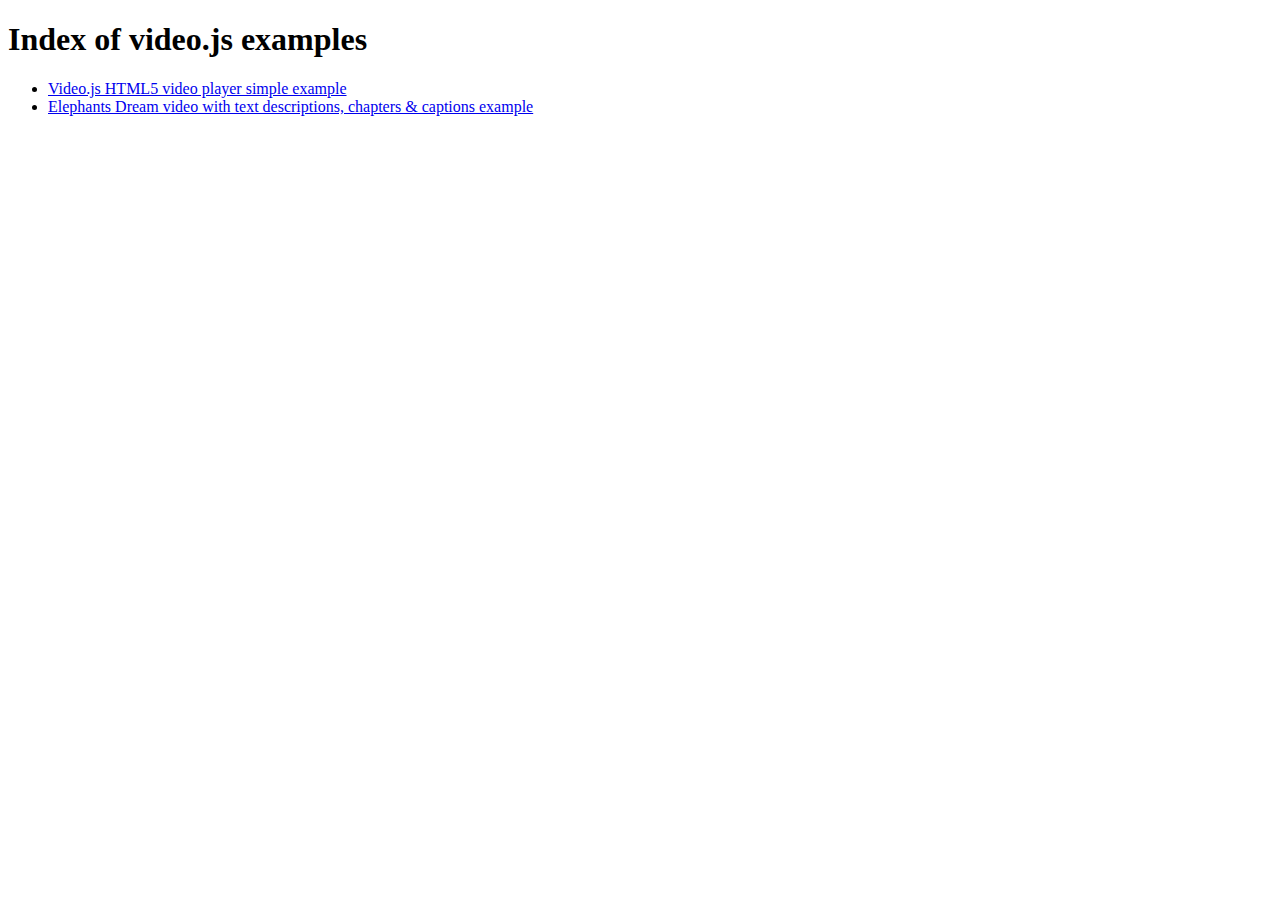
<file: LL/myproject/video.js-main/docs/examples/index.html>
<!DOCTYPE html>
<html lang="en">

<head>
  <meta charset="utf-8" />
  <title>Index of video.js examples</title>
</head>
<body>

  <h1>Index of video.js examples</h1>
  <ul>
    <li><a href="simple-embed">Video.js HTML5 video player simple example</a></li>
    <li><a href="elephantsdream">Elephants Dream video with text descriptions, chapters &amp; captions example</a></li>
  </ul>

</body>

</html>
</file>
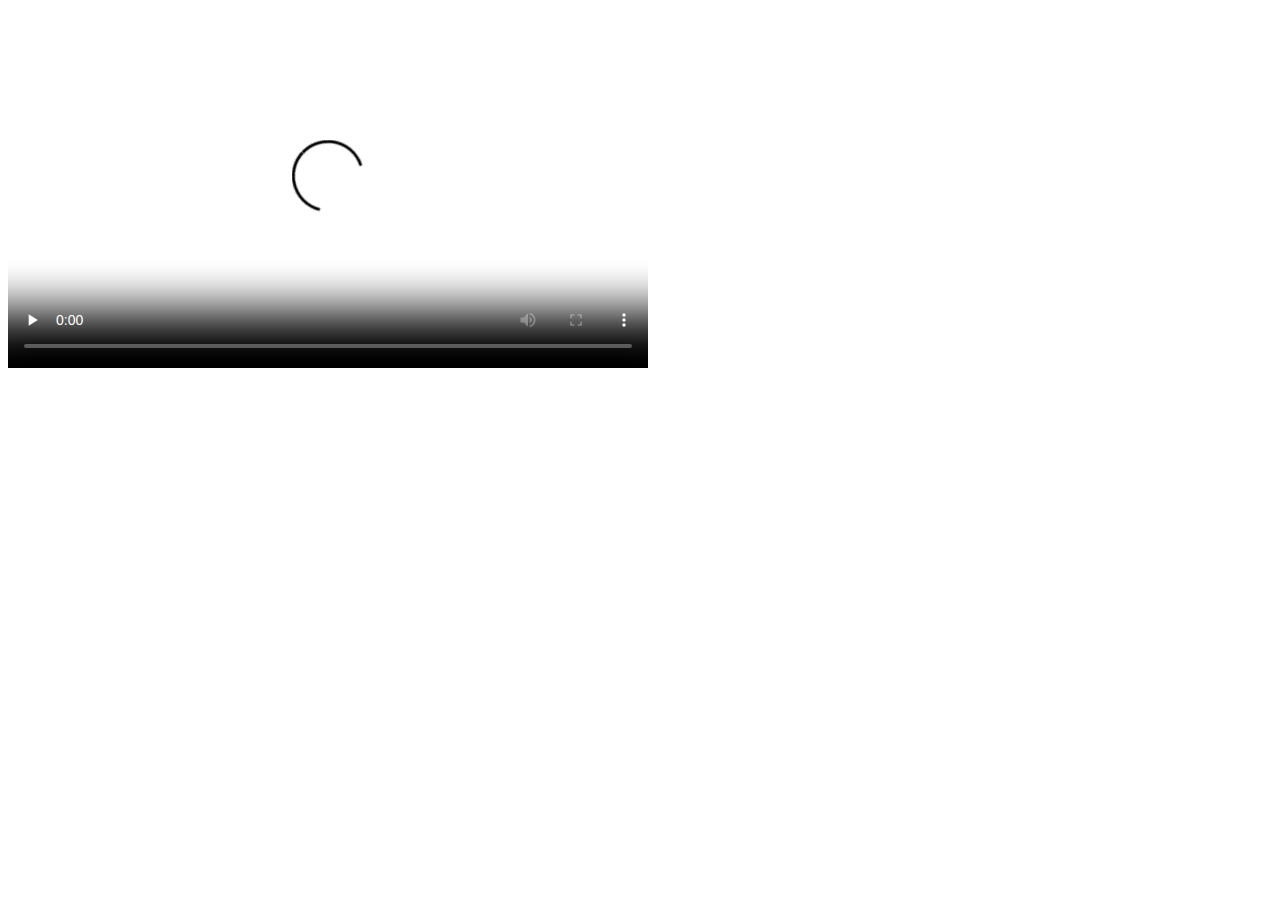
<file: LL/myproject/video.js-main/docs/examples/elephantsdream/index.html>
<!DOCTYPE html>
<html lang="en">
<head>

  <meta charset="utf-8" />
  <title>Video.js Text Descriptions, Chapters &amp; Captions Example</title>

  <link href="http://vjs.zencdn.net/7.0/video-js.min.css" rel="stylesheet">
  <script src="http://vjs.zencdn.net/7.0/video.min.js"></script>

</head>
<body>

  <!-- NOTE: we have to disable native Text Track support for the HTML5 tech,
             since even HTML5 video players with native Text Track support
             don't currently support 'description' text tracks in any
             useful way! Currently this means that iOS will not display
            ANY text tracks -->
  <video id="example_video_1" class="video-js" controls preload="none" width="640" height="360"
      data-setup='{ "html5" : { "nativeTextTracks" : false } }'
      poster="http://d2zihajmogu5jn.cloudfront.net/elephantsdream/poster.png">

    <source src="//d2zihajmogu5jn.cloudfront.net/elephantsdream/ed_hd.mp4" type="video/mp4">
    <source src="//d2zihajmogu5jn.cloudfront.net/elephantsdream/ed_hd.ogg" type="video/ogg">

    <track kind="captions" src="captions.en.vtt" srclang="en" label="English" default>
    <track kind="captions" src="captions.sv.vtt" srclang="sv" label="Swedish">
    <track kind="captions" src="captions.ru.vtt" srclang="ru" label="Russian">
    <track kind="captions" src="captions.ja.vtt" srclang="ja" label="Japanese">
    <track kind="captions" src="captions.ar.vtt" srclang="ar" label="Arabic">

    <track kind="descriptions" src="descriptions.en.vtt" srclang="en" label="English">

    <track kind="chapters" src="chapters.en.vtt" srclang="en" label="English">

    <p class="vjs-no-js">To view this video please enable JavaScript, and consider upgrading to a web browser that <a href="https://videojs.com/html5-video-support/" target="_blank">supports HTML5 video</a></p>
  </video>

</body>

</html>
</file>
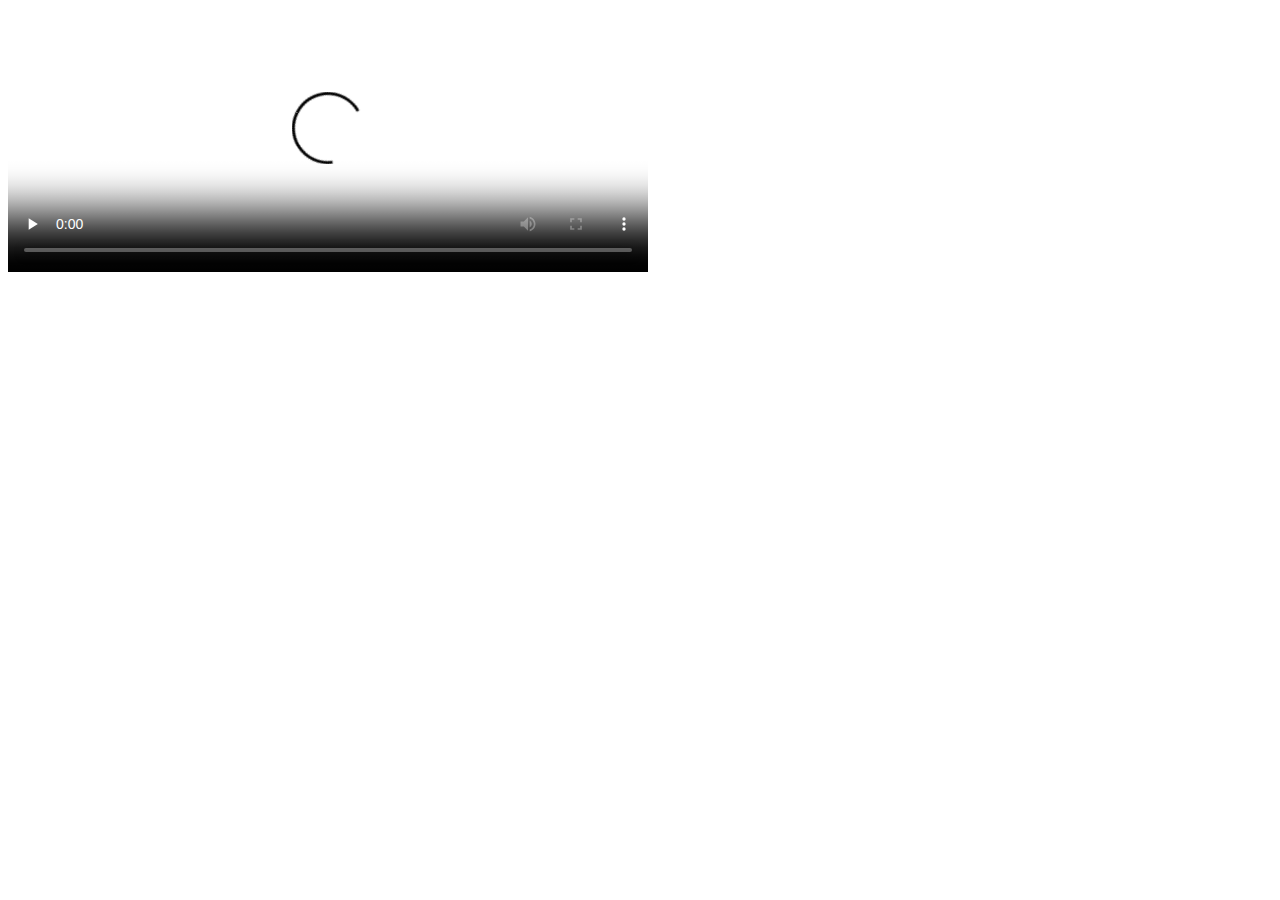
<file: LL/myproject/video.js-main/docs/examples/simple-embed/index.html>
<!DOCTYPE html>
<html lang="en">
<head>

    <title>Video.js | HTML5 Video Player</title>
    <link href="http://vjs.zencdn.net/7.0/video-js.min.css" rel="stylesheet">
    <script src="http://vjs.zencdn.net/7.0/video.min.js"></script>

</head>
<body>

  <video id="example_video_1" class="video-js" controls preload="none" width="640" height="264" poster="http://vjs.zencdn.net/v/oceans.png" data-setup="{}">
    <source src="http://vjs.zencdn.net/v/oceans.mp4" type="video/mp4">
    <source src="http://vjs.zencdn.net/v/oceans.webm" type="video/webm">
    <source src="http://vjs.zencdn.net/v/oceans.ogv" type="video/ogg">
    <track kind="captions" src="../shared/example-captions.vtt" srclang="en" label="English">
    <track kind="subtitles" src="../shared/example-captions.vtt" srclang="en" label="English">
    <p class="vjs-no-js">To view this video please enable JavaScript, and consider upgrading to a web browser that <a href="https://videojs.com/html5-video-support/" target="_blank">supports HTML5 video</a></p>
  </video>

</body>

</html>
</file>
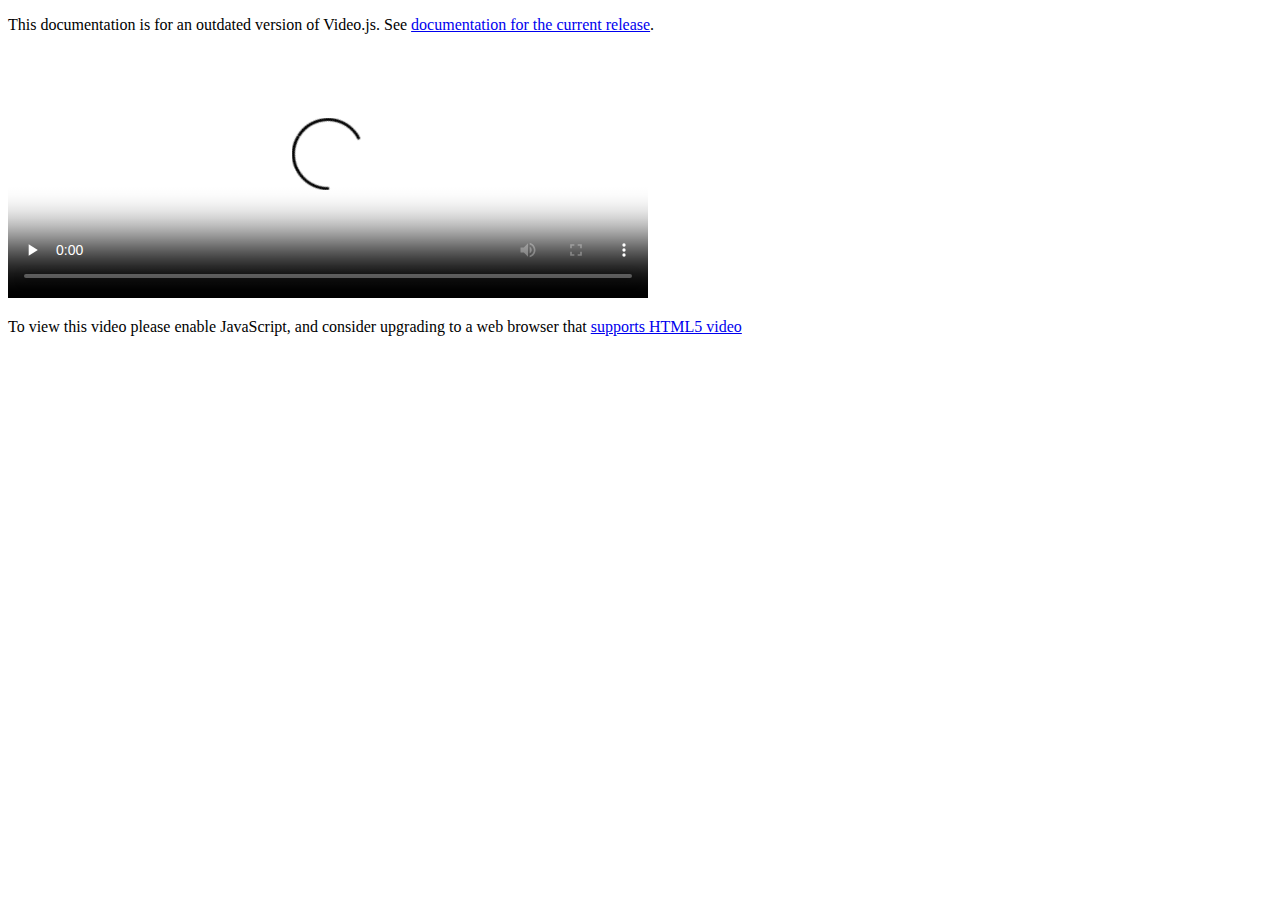
<file: LL/myproject/video.js-main/docs/legacy-docs/examples/simple-embed/index.html>
<!DOCTYPE html>
<html lang="en">

<head>

    <title>Video.js | HTML5 Video Player</title>
    <link href="http://vjs.zencdn.net/5.0.2/video-js.css" rel="stylesheet">
    <script src="http://vjs.zencdn.net/ie8/1.1.0/videojs-ie8.min.js"></script>
    <script src="http://vjs.zencdn.net/5.0.2/video.js"></script>

<link rel="canonical" href="https://docs.videojs.com">
</head>

<body>
<p class="legacydocsnote">This documentation is for an outdated version of Video.js. See <a href="https://docs.videojs.com">documentation for the current release</a>.


  <video id="example_video_1" class="video-js vjs-default-skin" controls preload="none" width="640" height="264" poster="http://vjs.zencdn.net/v/oceans.png" data-setup="{}">
    <source src="http://vjs.zencdn.net/v/oceans.mp4" type="video/mp4">
    <source src="http://vjs.zencdn.net/v/oceans.webm" type="video/webm">
    <source src="http://vjs.zencdn.net/v/oceans.ogv" type="video/ogg">
    <track kind="captions" src="../shared/example-captions.vtt" srclang="en" label="English"></track>
    <!-- Tracks need an ending tag thanks to IE9 -->
    <track kind="subtitles" src="../shared/example-captions.vtt" srclang="en" label="English"></track>
    <!-- Tracks need an ending tag thanks to IE9 -->
    <p class="vjs-no-js">To view this video please enable JavaScript, and consider upgrading to a web browser that <a href="http://videojs.com/html5-video-support/" target="_blank">supports HTML5 video</a></p>
  </video>
</body>

</html>
</file>
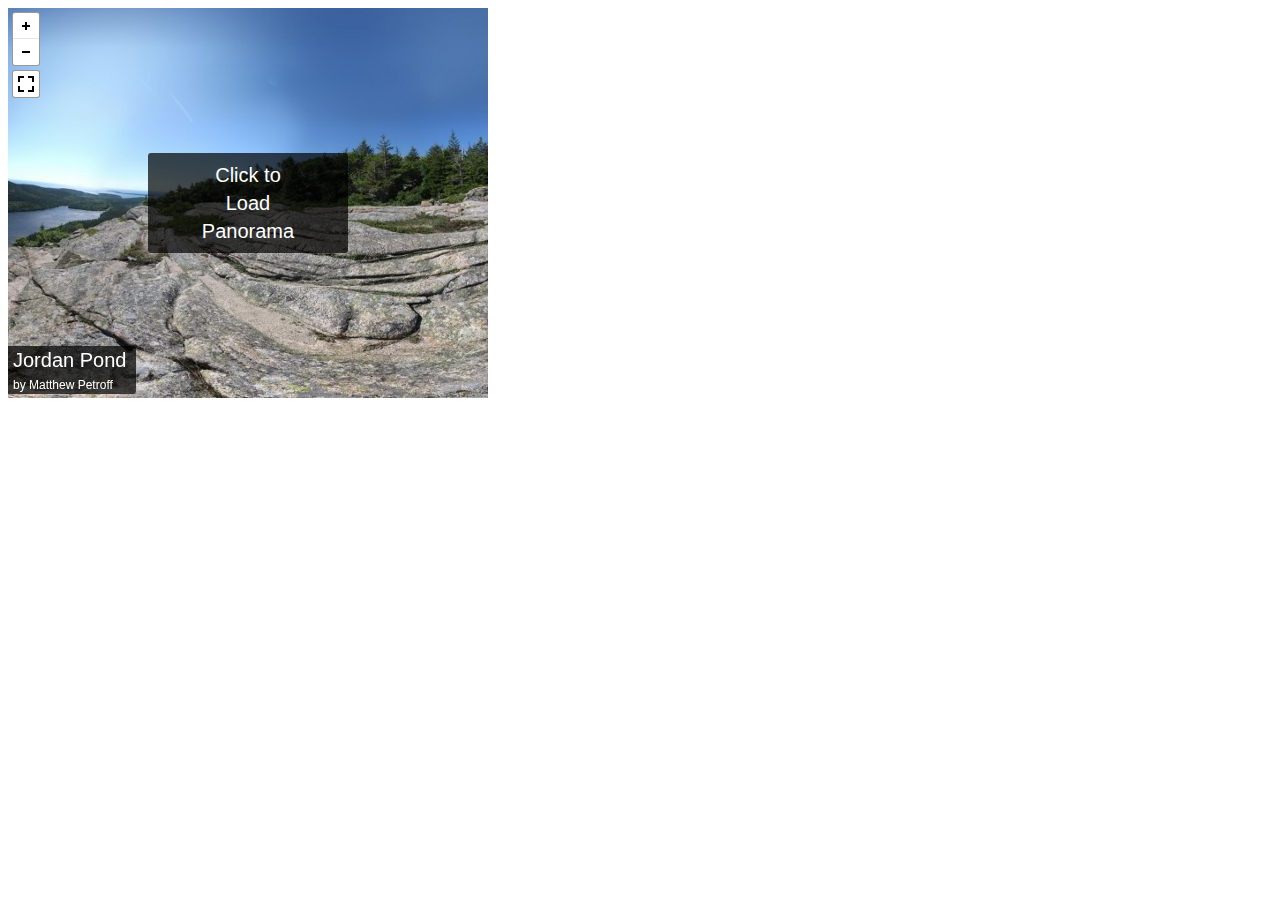
<file: LL/myproject/pannellum-2.5.6/examples/example-cube.htm>
<!DOCTYPE HTML>
<html>
<head>
    <title>pannellum embed example</title>
    <meta http-equiv="Content-Type" content="text/html; charset=UTF-8" />
</head>
<body>
    <iframe width="480" height="390" allowfullscreen style="border-style:none;" src="../src/standalone/pannellum.htm?config=../../examples/example-cube.json"></iframe>
</body>
</html>
</file>
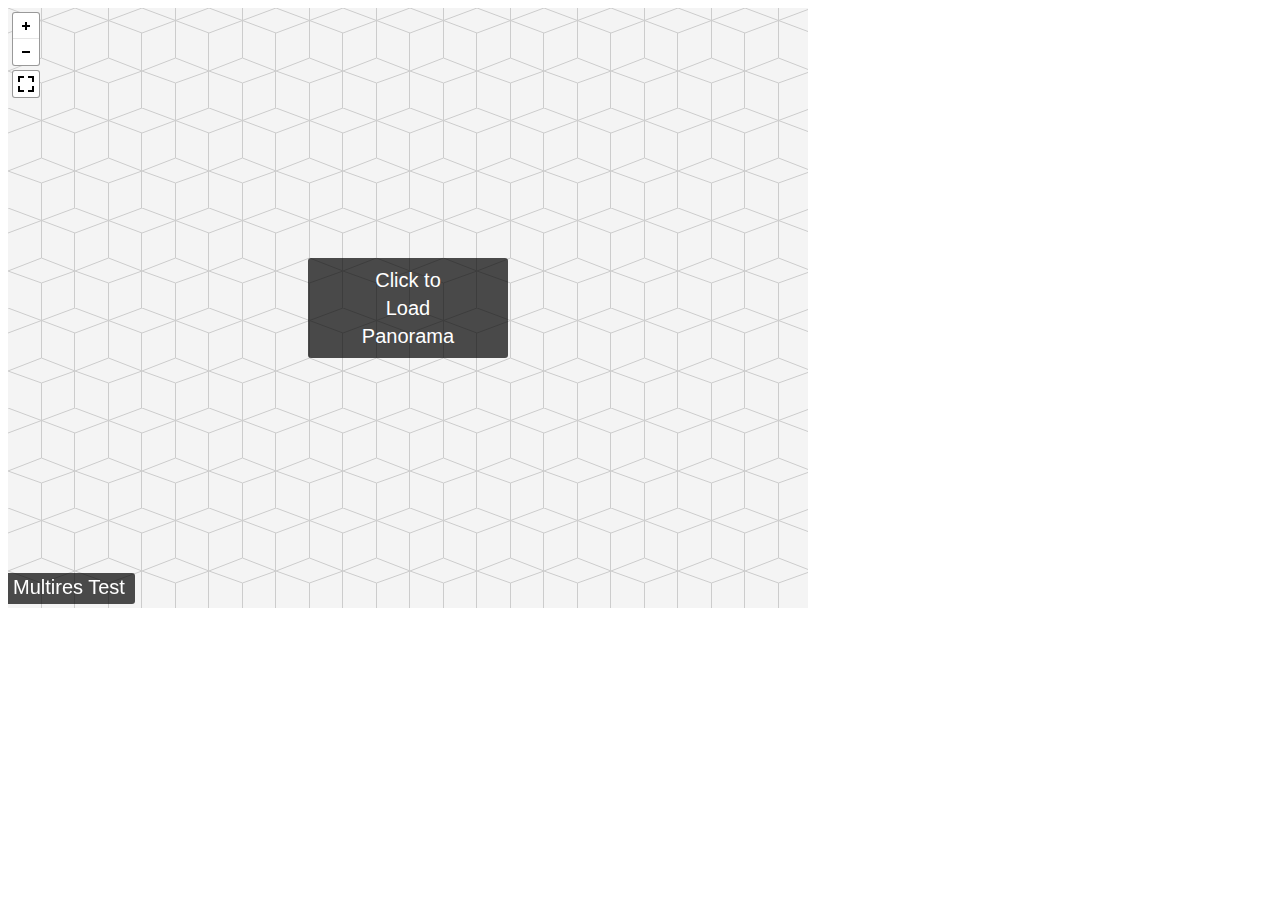
<file: LL/myproject/pannellum-2.5.6/examples/example-multires.htm>
<!DOCTYPE HTML>
<html>
<head>
    <title>pannellum embed example</title>
    <meta http-equiv="Content-Type" content="text/html; charset=UTF-8" />
</head>
<body>
    <iframe width="800" height="600" allowfullscreen style="border-style:none;" src="../src/standalone/pannellum.htm?config=../../examples/example-multires.json"></iframe>
</body>
</html>
</file>
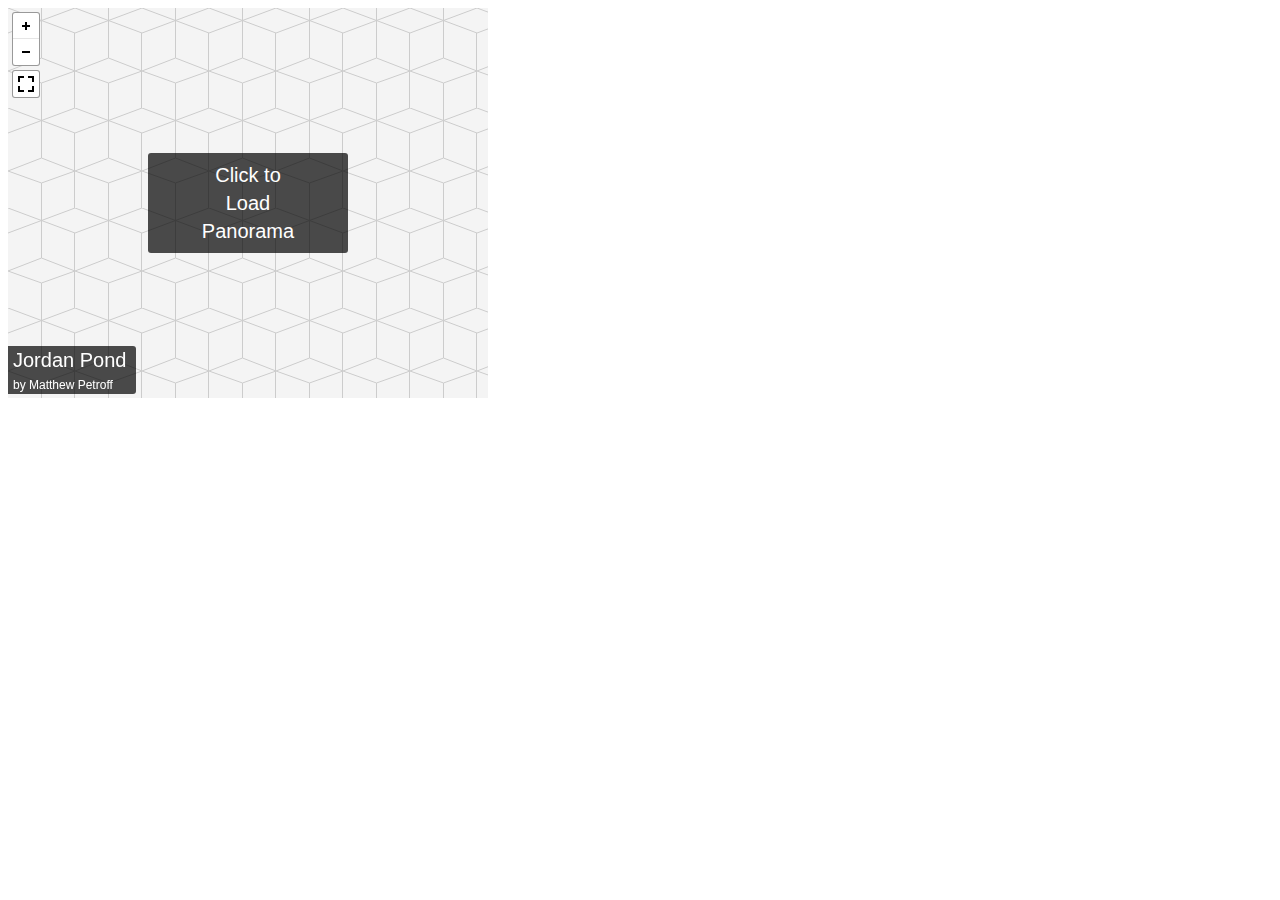
<file: LL/myproject/pannellum-2.5.6/examples/example-tour.htm>
<!DOCTYPE HTML>
<html>
<head>
    <title>pannellum embed example</title>
    <meta http-equiv="Content-Type" content="text/html; charset=UTF-8" />
</head>
<body>
    <iframe width="480" height="390" allowfullscreen style="border-style:none;" src="../src/standalone/pannellum.htm?config=../../examples/example-tour.json"></iframe>
</body>
</html>
</file>
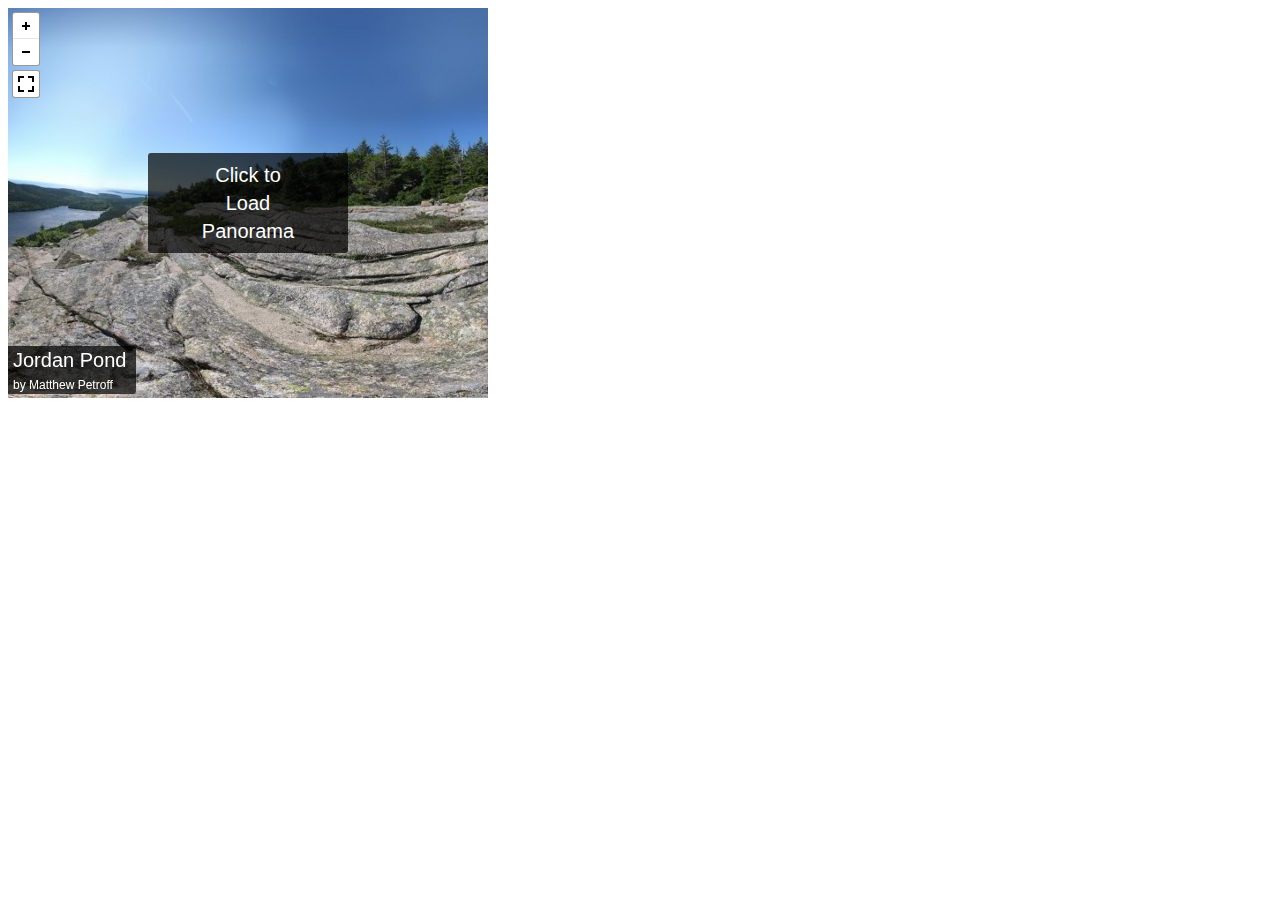
<file: LL/myproject/pannellum-2.5.6/examples/example.htm>
<!DOCTYPE HTML>
<html>
<head>
    <title>pannellum embed example</title>
    <meta http-equiv="Content-Type" content="text/html; charset=UTF-8" />
</head>
<body>
    <iframe width="480" height="390" allowfullscreen style="border-style:none;" src="../src/standalone/pannellum.htm?panorama=../../examples/examplepano.jpg&amp;title=Jordan%20Pond&amp;author=Matthew%20Petroff&amp;preview=../../examples/examplepano-preview.jpg"></iframe>
</body>
</html>
</file>
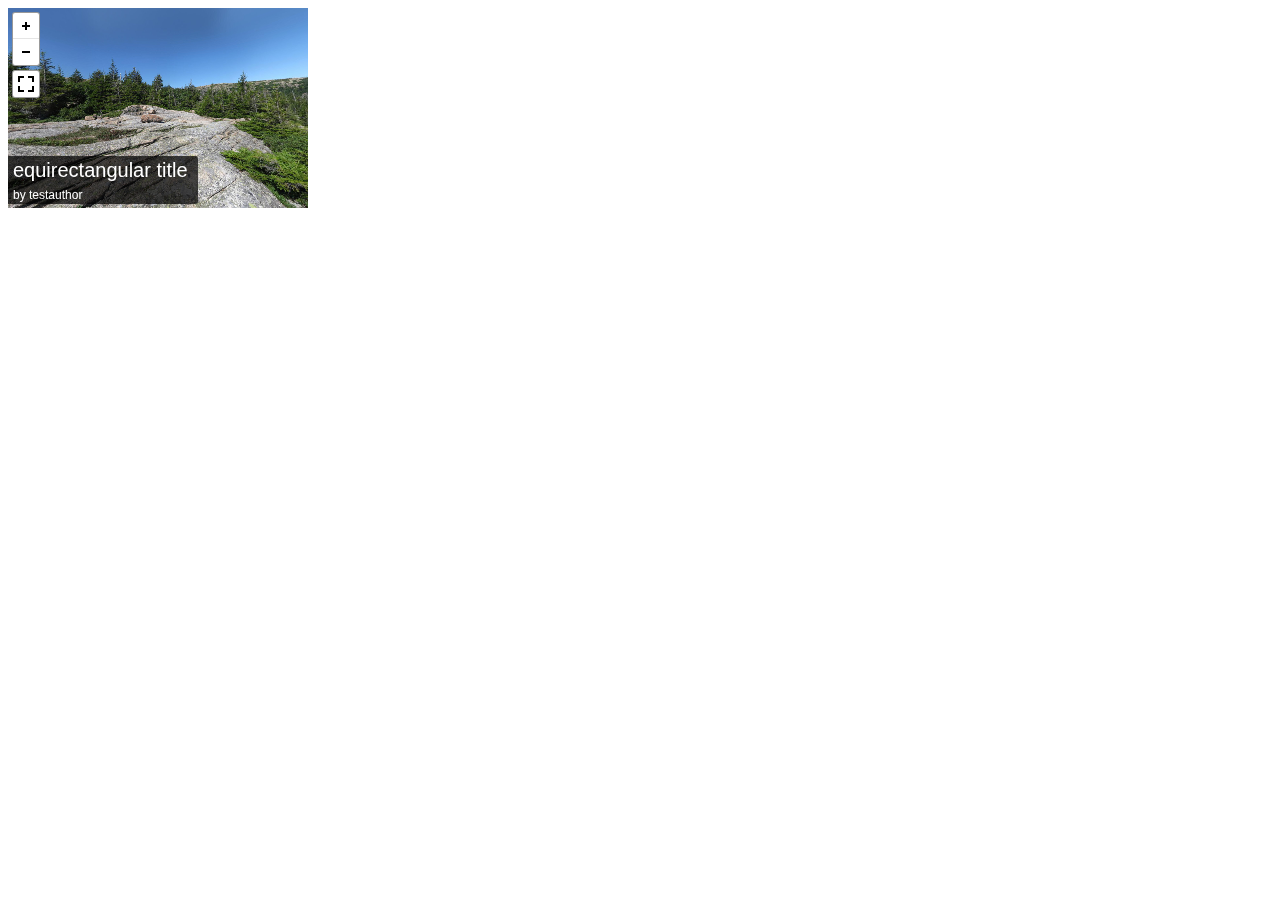
<file: LL/myproject/pannellum-2.5.6/tests/tests.html>
<!DOCTYPE HTML>
<html>
<head>
    <meta charset="utf-8">
    <meta name="viewport" content="width=device-width, initial-scale=1.0">
    <title>Pannellum Tests</title>
    <link rel="stylesheet" href="../src/css/pannellum.css"/>
    <script type="text/javascript" src="../src/js/libpannellum.js"></script>
    <script type="text/javascript" src="../src/js/pannellum.js"></script>
    <style>
    #panorama {
        width: 300px;
        height: 200px;
    }
    </style>
</head>
<body>

<div id="panorama"></div>
<script>
viewer = pannellum.viewer('panorama', ﻿{
    "default": {
        "author": "testauthor",
        "firstScene": "equirectangular",
        "autoLoad": true
    },
    
    "scenes": {
        "cube": {
            "title": "cube title",
            "type": "cubemap",
            "cubeMap": [
                "../examples/multires/1/f00.png",
                "../examples/multires/1/r00.png",
                "../examples/multires/1/b00.png",
                "../examples/multires/1/l00.png",
                "../examples/multires/1/u00.png",
                "../examples/multires/1/d00.png"
            ],
            "hotSpots": [
                {
                    "pitch": -12,
                    "yaw": 170,
                    "type": "info",
                    "text": "info test"
                },
                {
                    "pitch": -10,
                    "yaw": -50,
                    "type": "info",
                    "text": "link test",
                    "URL": "https://github.com/mpetroff/pannellum"
                },
                {
                    "pitch": 0,
                    "yaw": -10,
                    "type": "scene",
                    "text": "scene test",
                    "sceneId": "multires"
                }
            ]
        },

        "equirectangular": {
            "title": "equirectangular title",
            "panorama": "../examples/examplepano.jpg"
        },

        "multires": {
            "title": "multires title",
            "type": "multires",
            "hfov": 85,
            "multiRes": {
                "basePath": "../examples/multires",
                "path": "/%l/%s%x%y",
                "fallbackPath": "/fallback/%s",
                "extension": "png",
                "tileResolution": 256,
                "maxLevel": 4,
                "cubeResolution": 2048
            }
        }
    }
});
</script>

</body>
</html>
</file>
<file: LL/myproject/pannellum-2.5.6/src/css/pannellum.css>
.pnlm-container {
    margin: 0;
    padding: 0;
    overflow: hidden;
    position: relative;
    cursor: default;
    width: 100%;
    height: 100%;
    font-family: Helvetica, "Nimbus Sans L", "Liberation Sans", Arial, sans-serif;
    background: #f4f4f4 url('img/background.svg') repeat;
    -webkit-user-select: none;
    -khtml-user-select: none;
    -moz-user-select: none;
    -o-user-select: none;
    -ms-user-select: none;
    user-select: none;
    outline: 0;
    line-height: 1.4;
    contain: content;
}

.pnlm-container * {
    box-sizing: content-box;
}

.pnlm-ui {
    position: absolute;
    width: 100%;
    height: 100%;
    z-index: 1;
}

.pnlm-grab {
    cursor: grab;
    cursor: url('img/grab.svg') 12 8, default;
}

.pnlm-grabbing {
    cursor: grabbing;
    cursor: url('img/grabbing.svg') 12 8, default;
}

.pnlm-sprite {
    background-image: url('img/sprites.svg');
}

.pnlm-container:-moz-full-screen {
    height: 100% !important;
    width: 100% !important;
    position: static !important;
}
.pnlm-container:-webkit-full-screen {
    height: 100% !important;
    width: 100% !important;
    position: static !important;
}
.pnlm-container:-ms-fullscreen {
    height: 100% !important;
    width: 100% !important;
    position: static !important;
}
.pnlm-container:fullscreen {
    height: 100% !important;
    width: 100% !important;
    position: static !important;
}

.pnlm-render-container {
    cursor: inherit;
    
    /* Fix display bug in Safari 7 */
    position: absolute;
    height: 100%;
    width: 100%;
}

.pnlm-controls {
    margin-top: 4px;
    background-color: #fff;
    border: 1px solid #999;
    border-color: rgba(0,0,0,0.4);
    border-radius: 3px;
    cursor: pointer;
    z-index: 2;
    /* Fix Safari fullscreen bug */
    -webkit-transform: translateZ(9999px);
    transform: translateZ(9999px);
}

.pnlm-control:hover {
    background-color: #f8f8f8;
}

.pnlm-controls-container {
    position: absolute;
    top: 0;
    left: 4px;
    z-index: 1;
}

.pnlm-zoom-controls {
    width: 26px;
    height: 52px;
}

.pnlm-zoom-in {
    width: 100%;
    height: 50%;
    position: absolute;
    top: 0;
    border-radius: 3px 3px 0 0;
}

.pnlm-zoom-out {
    width: 100%;
    height: 50%;
    position: absolute;
    bottom: 0;
    background-position: 0 -26px;
    border-top: 1px solid #ddd;
    border-top-color: rgba(0,0,0,0.10);
    border-radius: 0 0 3px 3px;
}

.pnlm-fullscreen-toggle-button, .pnlm-orientation-button, .pnlm-hot-spot-debug-indicator {
    width: 26px;
    height: 26px;
}

.pnlm-hot-spot-debug-indicator {
    position: absolute;
    top: 50%;
    left: 50%;
    width: 26px;
    height: 26px;
    margin: -13px 0 0 -13px;
    background-color: rgba(255, 255, 255, 0.5);
    border-radius: 13px;
    display: none;
}

.pnlm-orientation-button-inactive {
    background-position: 0 -156px;
}

.pnlm-orientation-button-active {
    background-position: 0 -182px;
}

.pnlm-fullscreen-toggle-button-inactive {
    background-position: 0 -52px;
}

.pnlm-fullscreen-toggle-button-active {
    background-position: 0 -78px;
}

.pnlm-panorama-info {
    position: absolute;
    bottom: 4px;
    background-color: rgba(0,0,0,0.7);
    border-radius: 0 3px 3px 0;
    padding-right: 10px;
    color: #fff;
    text-align: left;
    display: none;
    z-index: 2;
    /* Fix Safari fullscreen bug */
    -webkit-transform: translateZ(9999px);
    transform: translateZ(9999px);
}

.pnlm-title-box {
    position: relative;
    font-size: 20px;
    display: table;
    padding-left: 5px;
    margin-bottom: 3px;
}

.pnlm-author-box {
    position: relative;
    font-size: 12px;
    display: table;
    padding-left: 5px;
}

.pnlm-load-box {
    position: absolute;
    top: 50%;
    left: 50%;
    width: 200px;
    height: 150px;
    margin: -75px 0 0 -100px;
    background-color: rgba(0,0,0,0.7);
    border-radius: 3px;
    text-align: center;
    font-size: 20px;
    display: none;
    color: #fff;
}

.pnlm-load-box p {
    margin: 20px 0;
}

.pnlm-lbox {
    position: absolute;
    top: 50%;
    left: 50%;
    width: 20px;
    height: 20px;
    margin: -10px 0 0 -10px;
    display: none;
}

.pnlm-loading {
    animation-duration: 1.5s;
    -webkit-animation-duration: 1.5s;
    animation-name: pnlm-mv;
    -webkit-animation-name: pnlm-mv;
    animation-iteration-count: infinite;
    -webkit-animation-iteration-count: infinite;
    animation-timing-function: linear;
    -webkit-animation-timing-function: linear;
    height: 10px;
    width: 10px;
    background-color: #fff;
    position: relative;
}

@keyframes pnlm-mv {
    from {left:0;top:0;}
    25% {left:10px;top:0;}
    50% {left:10px;top:10px;}
    75% {left:0;top:10px;}
    to {left:0;top:0;}
}

@-webkit-keyframes pnlm-mv {
    from {left:0;top:0;}
    25% {left:10px;top:0;}
    50% {left:10px;top:10px;}
    75% {left:0;top:10px;}
    to {left:0;top:0;}
}

.pnlm-load-button {
    position: absolute;
    top: 50%;
    left: 50%;
    width: 200px;
    height: 100px;
    margin: -50px 0 0 -100px;
    background-color: rgba(0,0,0,.7);
    border-radius: 3px;
    text-align: center;
    font-size: 20px;
    display: table;
    color: #fff;
    cursor: pointer;
}

.pnlm-load-button:hover {
    background-color: rgba(0,0,0,.8);
}

.pnlm-load-button p {
    display: table-cell;
    vertical-align: middle;
}

.pnlm-info-box {
    font-size: 15px;
    position: absolute;
    top: 50%;
    left: 50%;
    width: 200px;
    height: 150px;
    margin: -75px 0 0 -100px;
    background-color: #000;
    border-radius: 3px;
    display: table;
    text-align: center;
    color: #fff;
    table-layout: fixed;
}

.pnlm-info-box a, .pnlm-author-box a {
    color: #fff;
    word-wrap: break-word;
    overflow-wrap: break-word;
}

.pnlm-info-box p {
    display: table-cell;
    vertical-align: middle;
    padding: 0 5px 0 5px;
}

.pnlm-error-msg {
    display: none;
}

.pnlm-about-msg {
    font-size: 11px;
    line-height: 11px;
    color: #fff;
    padding: 5px 8px 5px 8px;
    background: rgba(0,0,0,0.7);
    border-radius: 3px;
    position: absolute;
    top: 50px;
    left: 50px;
    display: none;
    opacity: 0;
    -moz-transition: opacity .3s ease-in-out;
    -webkit-transition: opacity .3s ease-in-out;
    -o-transition: opacity .3s ease-in-out;
    -ms-transition: opacity .3s ease-in-out;
    transition: opacity .3s ease-in-out;
    z-index: 1;
}

.pnlm-about-msg a:link, .pnlm-about-msg a:visited {
    color: #fff;
}

.pnlm-about-msg a:hover, .pnlm-about-msg a:active {
    color: #eee;
}

.pnlm-hotspot-base {
    position: absolute;
    visibility: hidden;
    cursor: default;
    vertical-align: middle;
    top: 0;
    z-index: 1;
}
.pnlm-hotspot {
    height: 26px;
    width: 26px;
    border-radius: 13px;
}
.pnlm-hotspot:hover {
    background-color: rgba(255,255,255,0.2);
}
.pnlm-hotspot.pnlm-info {
    background-position: 0 -104px;
}
.pnlm-hotspot.pnlm-scene {
    background-position: 0 -130px;
}

div.pnlm-tooltip span {
    visibility: hidden;
    position: absolute;
    border-radius: 3px;
    background-color: rgba(0,0,0,0.7);
    color: #fff;
    text-align: center;
    max-width: 200px;
    padding: 5px 10px;
    margin-left: -220px;
    cursor: default;
}
div.pnlm-tooltip:hover span{
    visibility: visible;
}
div.pnlm-tooltip:hover span:after {
    content: '';
    position: absolute;
    width: 0;
    height: 0;
    border-width: 10px;
    border-style: solid;
    border-color: rgba(0,0,0,0.7) transparent transparent transparent;
    bottom: -20px;
    left: -10px;
    margin: 0 50%;
}

.pnlm-compass {
    position: absolute;
    width: 50px;
    height: 50px;
    right: 4px;
    bottom: 4px;
    border-radius: 25px;
    background-image: url('img/compass.svg');
    cursor: default;
    display: none;
}

.pnlm-world {
    position: absolute;
    left: 50%;
    top: 50%;
}
.pnlm-face {
    position: absolute;
    -webkit-transform-origin: 0 0 0;
    transform-origin: 0 0 0;
}

.pnlm-dragfix, .pnlm-preview-img {
    position: absolute;
    height: 100%;
    width: 100%;
}

.pnlm-preview-img {
    background-size: cover;
    background-position: center;
}

.pnlm-lbar {
    width: 150px;
    margin: 0 auto;
    border: #fff 1px solid;
    height: 6px;
}

.pnlm-lbar-fill {
    background: #fff;
    height: 100%;
    width: 0;
}

.pnlm-lmsg {
    font-size: 12px;
}

.pnlm-fade-img {
    position: absolute;
    top: 0;
    left: 0;
}

.pnlm-pointer {
    cursor: pointer;
}
</file>
